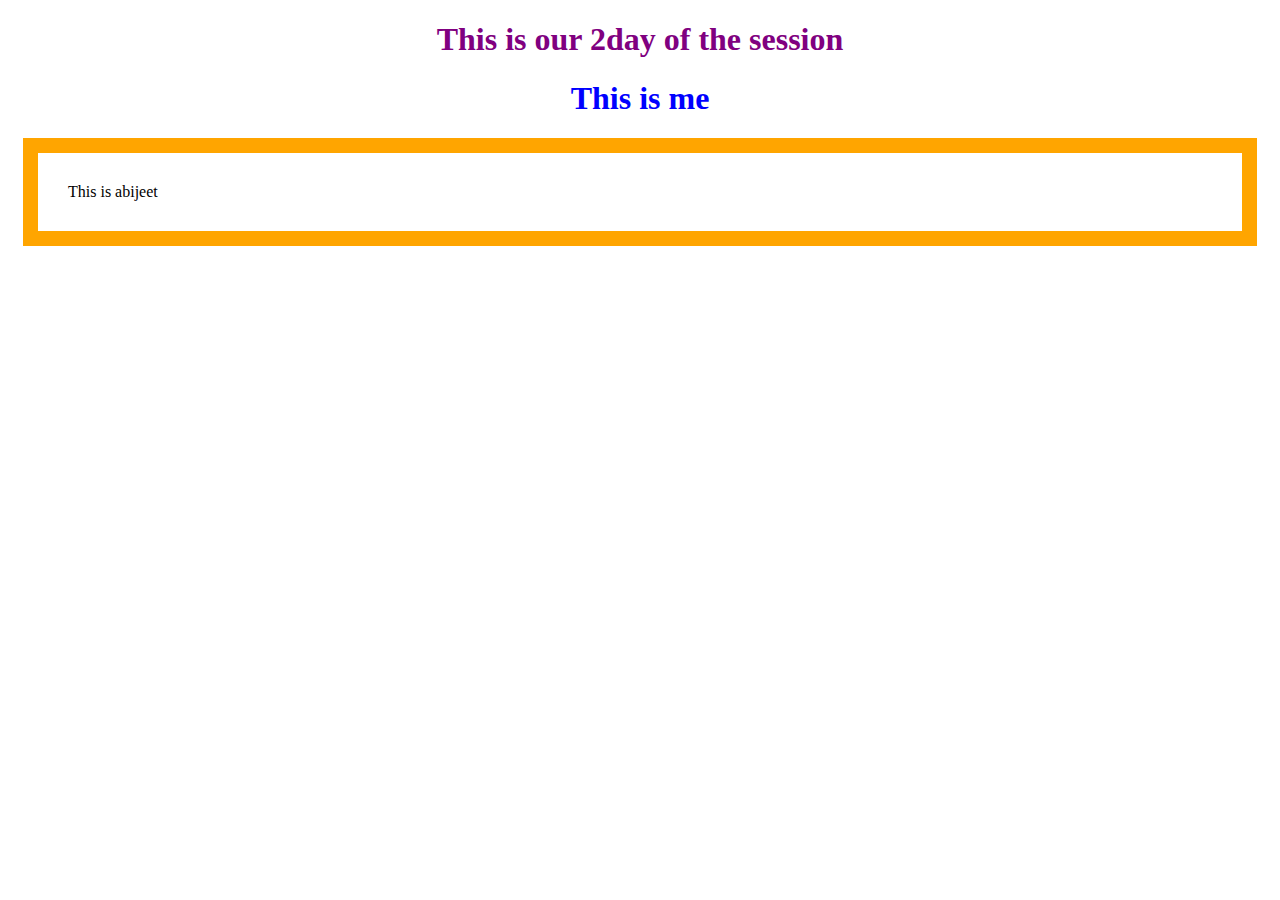
<file: index.html>
<!DOCTYPE html>
<html>
<head>
	<title>PRACTICE</title>
	<style>
		h1{
			text-align: center;
			color: purple;
		}
		#h1{
			color: blue;
		}
		div{
			padding: 30px;
			margin: 15px;
			border: 15px solid orange;

		}
    </style>
</head>
<body>
<h1 >This is our 2day of the session</h1>
<h1 id="h1">This is me</h1>
<div>This is abijeet</div>
</body>
</html>
</file>
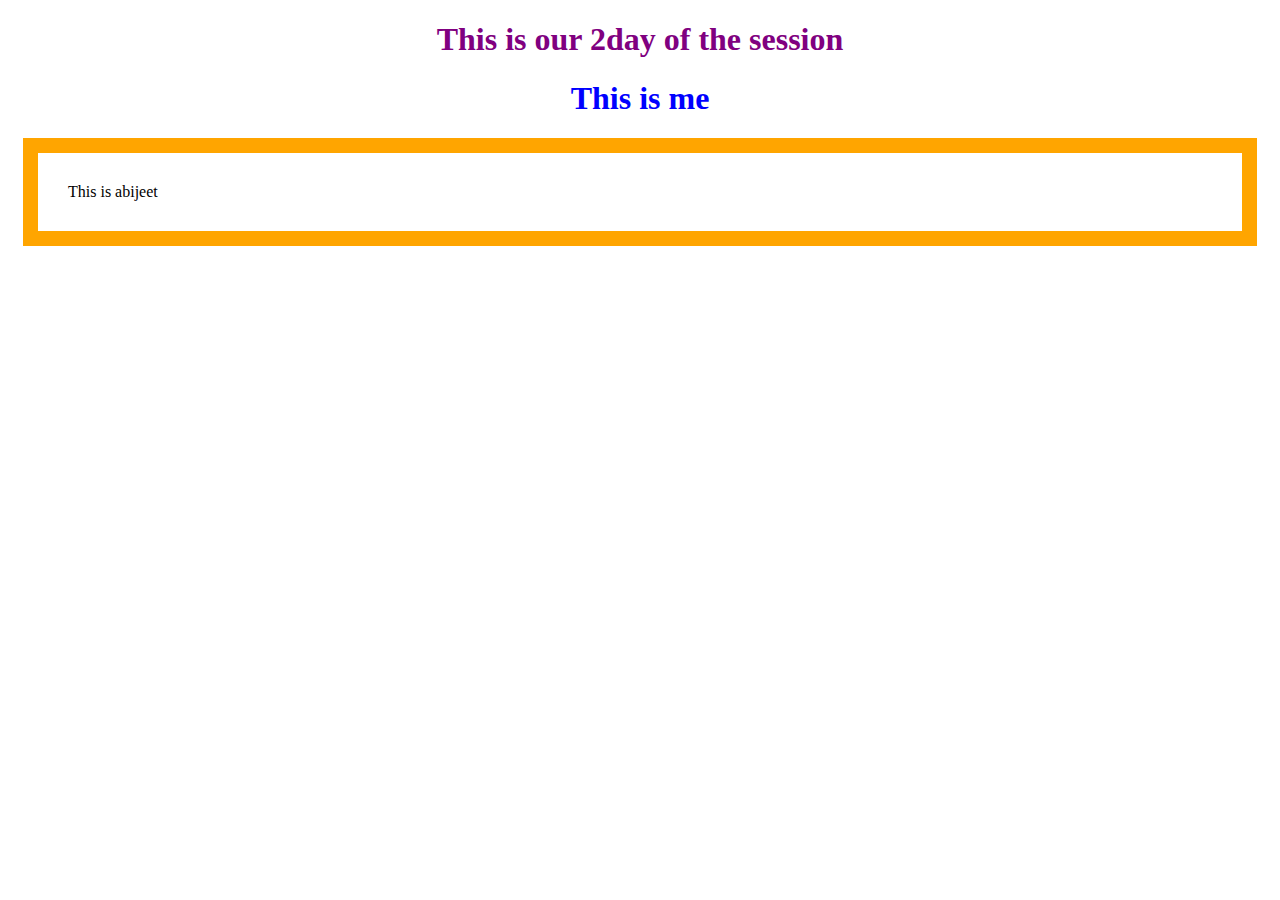
<file: sample2.html>
<!DOCTYPE html>
<html>
<head>
	<title>PRACTICE</title>
	<style>
		h1{
			text-align: center;
			color: purple;
		}
		#h1{
			color: blue;
		}
		div{
			padding: 30px;
			margin: 15px;
			border: 15px solid orange;

		}
    </style>
</head>
<body>
<h1 >This is our 2day of the session</h1>
<h1 id="h1">This is me</h1>
<div>This is abijeet</div>
</body>
</html>
</file>
